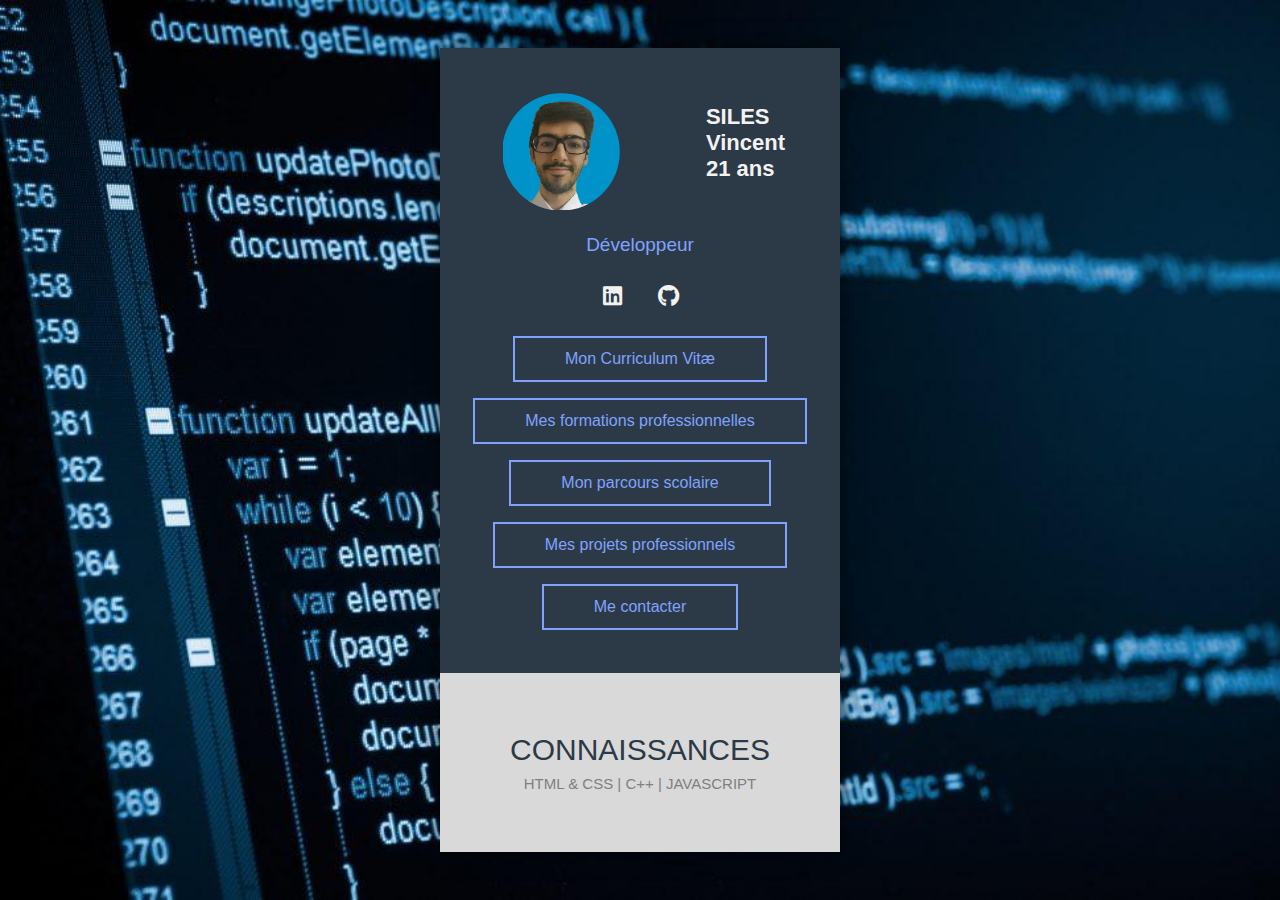
<file: index.html>
<!DOCTYPE html>
<html lang="fr">

<head>
    <meta charset="UTF-8">
    <meta name="viewport" content="width=device-width, initial-scale=1.0">
    <title>SILES Vincent</title>
    <link rel="stylesheet" href="https://cdnjs.cloudflare.com/ajax/libs/font-awesome/5.14.0/css/all.min.css" />
    <link rel="stylesheet" href="default.css">
    <link rel=icon type=image/png href=weblogo.png />
</head>

<body>
    <div class="profile-card">
        <div class="card-header">
            <div class="pic">
                <img src="moi.png" alt="">
            </div>
            <div style="float:right;" class="name">SILES<br>Vincent<br>21 ans</div><br><br>
            <center>
                <div class="desc">Développeur</div>
            </center><br>
            <div class="sm">
                <a href="https://www.linkedin.com/in/vincent-siles-5b14a5172" title="Aller voir mon profil Linkedin" target="_blank"><i class="fab fa-linkedin"></i></a>
                <a href="https://github.com/VincentSiles" title="Aller voir mon profil github" target="_blank"><i class="fab fa-github"></i></a>
            </div>
            <center><a href="cv.html" class="contact-btn">Mon Curriculum Vitæ</a></center>
            <center><a href="formations.html" class="contact-btn">Mes formations professionnelles</a></center>
            <center><a href="school.html" class="contact-btn">Mon parcours scolaire</a></center>
            <center><a href="projets.html" class="contact-btn">Mes projets professionnels</a></center>
            <center><a href="contact.html" class="contact-btn">Me contacter</a></center>
        </div>
        <div class="card-footer">
            <div class="numbers">
                <div class="item">
                    <center><span>Connaissances</span></center>
                    <center class="marge">HTML & CSS | C++ | JAVASCRIPT</center>
                </div>
            </div>
        </div>
    </div>
</body>

</html>
</file>
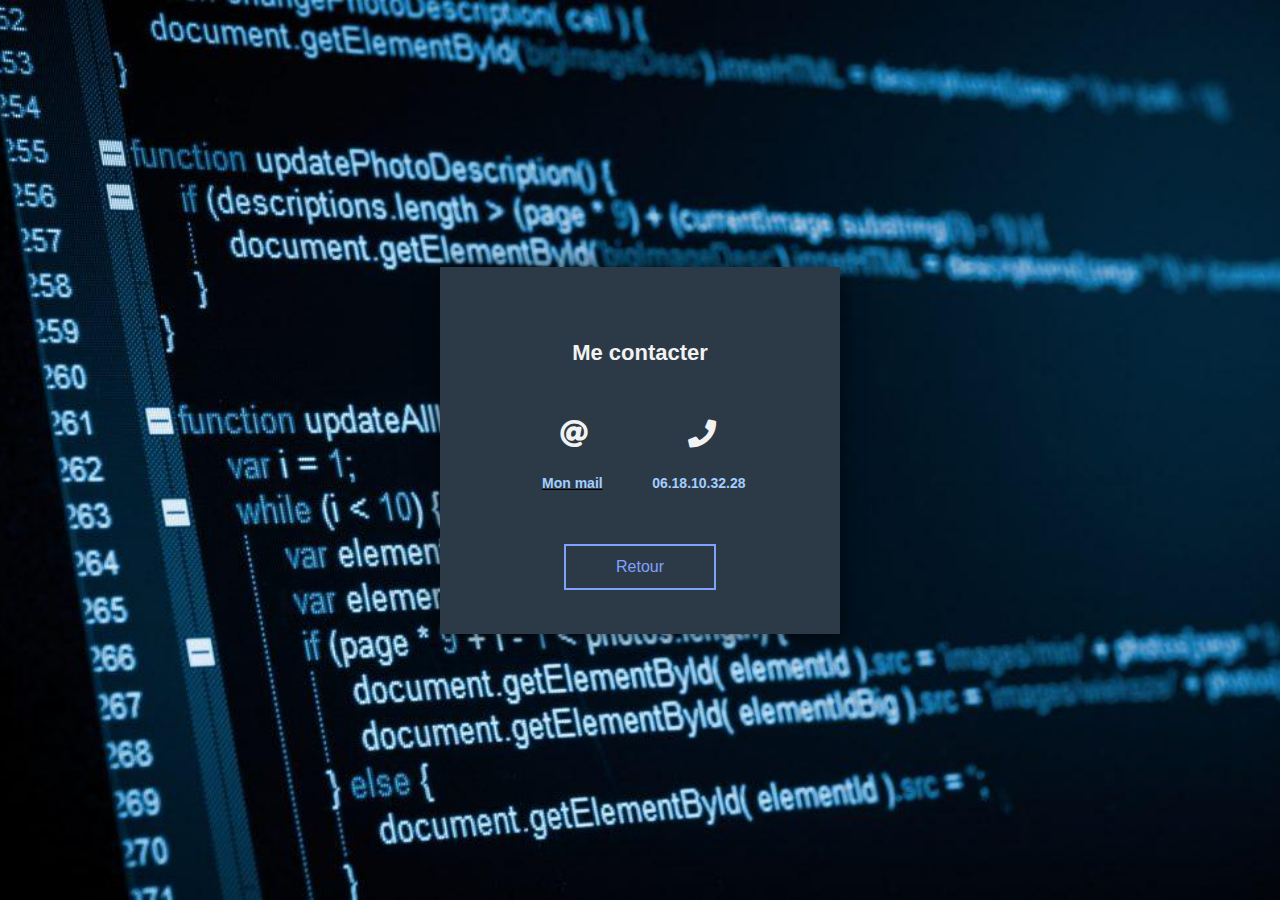
<file: contact.html>
<!DOCTYPE html>
<html lang="fr">

<head>
    <meta charset="UTF-8">
    <meta name="viewport" content="width=device-width, initial-scale=1.0">
    <title>SILES Vincent</title>
    <link rel="stylesheet" href="https://cdnjs.cloudflare.com/ajax/libs/font-awesome/5.14.0/css/all.min.css" />
    <link rel="stylesheet" href="default.css">
    <link rel=icon type=image/png href=weblogo.png />
</head>

<body>
    <div class="profile-card">
        <div class="card-header">
            <div class="pic">
            </div>
            <center>
                <div class="name">Me contacter</div><br><br></center>

            <div class="sm2">
                <a><i title="Par mail" class="fas fa-at"></i></a>
                <a><i title="Par téléphone" class="fas fa-phone"></i></a>
            </div><br>
            <span style="text-decoration: underline;"><a class="mail" href="mailto:v.siles@hotmail.fr">Mon mail</a></span>
            <a class="phone">06.18.10.32.28</a>
            <br><br><br>

            <center><a href="index.html" class=contact-btn>Retour</a>
                <center>
        </div>
    </div>
    </div>
    </div>
    </div>
    </div>
    </div>
</body>

</html>
</file>
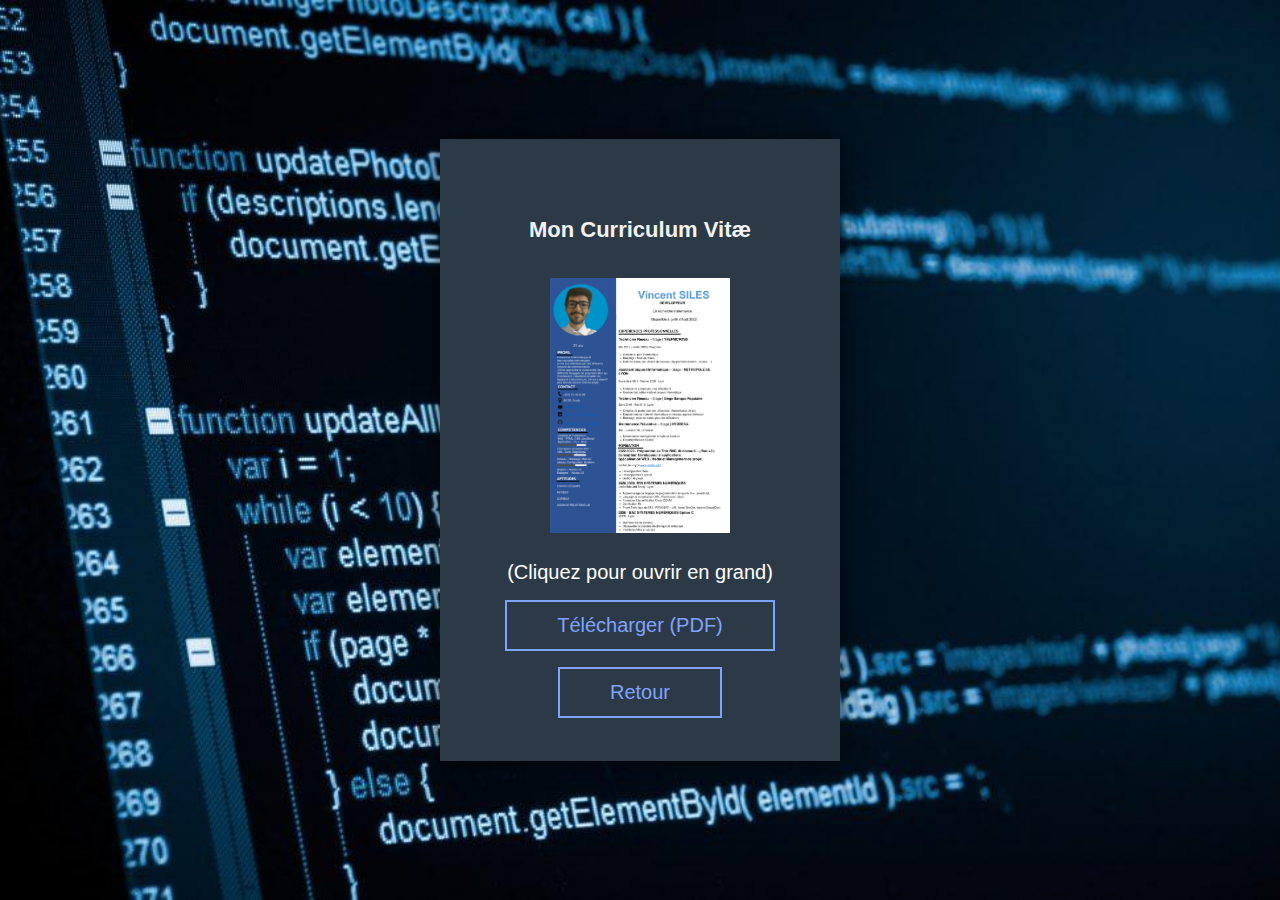
<file: cv.html>
<!DOCTYPE html>
<html lang="fr">

<head>
    <meta charset="UTF-8">
    <meta name="viewport" content="width=device-width, initial-scale=1.0">
    <title>SILES Vincent</title>
    <link rel="stylesheet" href="https://cdnjs.cloudflare.com/ajax/libs/font-awesome/5.14.0/css/all.min.css" />
    <link rel="stylesheet" href="default.css">
    <link rel=icon type=image/png href=weblogo.png />
</head>
<style>
    html {
        scroll-behavior: smooth
    }
    
    body {
        font-family: Arial, Helvetica, sans-serif;
        font-size: 20px
    }
    
    #myBtn {
        transition-duration: .4s;
        display: none;
        position: fixed;
        bottom: 20px;
        right: 30px;
        z-index: 99;
        font-size: 18px;
        border: 0;
        outline: 0;
        background-color: #3fb0d9;
        color: white;
        cursor: pointer;
        padding: 15px;
    }
    
    #myBtn:hover {
        transition-duration: .4s;
        background-color: #73c7e6
    }
    
    #myImg {
        cursor: pointer;
        transition: .3s
    }
    
    #myImg:hover {
        opacity: .7
    }
    
    .modal {
        display: none;
        position: fixed;
        z-index: 1;
        padding-top: 100px;
        left: 0;
        top: 0;
        width: 100%;
        height: 100%;
        overflow: auto;
        background-color: #000;
        background-color: rgba(0, 0, 0, 0.9)
    }
    
    .modal-content {
        margin: auto;
        display: block;
        width: 80%;
        max-width: 700px
    }
    
    #caption {
        margin: auto;
        display: block;
        width: 80%;
        max-width: 700px;
        text-align: center;
        color: #ccc;
        padding: 10px 0;
        height: 150px
    }
    
    .modal-content,
    #caption {
        -webkit-animation-name: zoom;
        -webkit-animation-duration: .6s;
        animation-name: zoom;
        animation-duration: .6s
    }
    
    @-webkit-keyframes zoom {
        from {
            -webkit-transform: scale(0)
        }
        to {
            -webkit-transform: scale(1)
        }
    }
    
    @keyframes zoom {
        from {
            transform: scale(0)
        }
        to {
            transform: scale(1)
        }
    }
    
    .close {
        position: absolute;
        top: 15px;
        right: 35px;
        color: #f1f1f1;
        font-size: 40px;
        font-weight: bold;
        transition: .3s
    }
    
    .close:hover,
    .close:focus {
        color: #bbbb;
        text-decoration: none;
        cursor: pointer
    }
    
    @media only screen and (max-width:700px) {
        .modal-content {
            width: 100%
        }
    }
</style>

<body>
    <div class="profile-card">
        <div class="card-header">
            <div class="pic">
            </div>
            <center>
                <div class="name">Mon Curriculum Vitæ</div><br></center>
            <center><img id="myImg" src="cv.png" Alt="Mon Curriculum Vitæ" style=width:100%;max-width:180px></img><br><br></center>
            <center>
                <p><a class=txtcv>(Cliquez pour ouvrir en grand)</a></p>
            </center>
            <center><a href=cv.pdf target=_blank class=contact-btn>Télécharger (PDF)</a></center>
            <center><a href="index.html" class=contact-btn>Retour</a>
                <center>
                    <!-- The Modal -->
                    <div id="myModal" class="modal">

                        <!-- The Close Button -->
                        <span class="close">&times;</span>

                        <!-- Modal Content (The Image) -->
                        <img class="modal-content" id="img01">

                        <!-- Modal Caption (Image Text) -->
                        <div id="caption"></div>
                    </div>
        </div>
    </div>
    </div>
    </div>
    </div>
    </div>
</body>
<script>
    // Get the modal
    var modal = document.getElementById("myModal");

    // Get the image and insert it inside the modal - use its "alt" text as a caption
    var img = document.getElementById("myImg");
    var modalImg = document.getElementById("img01");
    var captionText = document.getElementById("caption");
    img.onclick = function() {
        modal.style.display = "block";
        modalImg.src = this.src;
        captionText.innerHTML = this.alt;
    }

    // Get the <span> element that closes the modal
    var span = document.getElementsByClassName("close")[0];

    // When the user clicks on <span> (x), close the modal
    span.onclick = function() {
        modal.style.display = "none";
    }
</script>

</html>
</file>
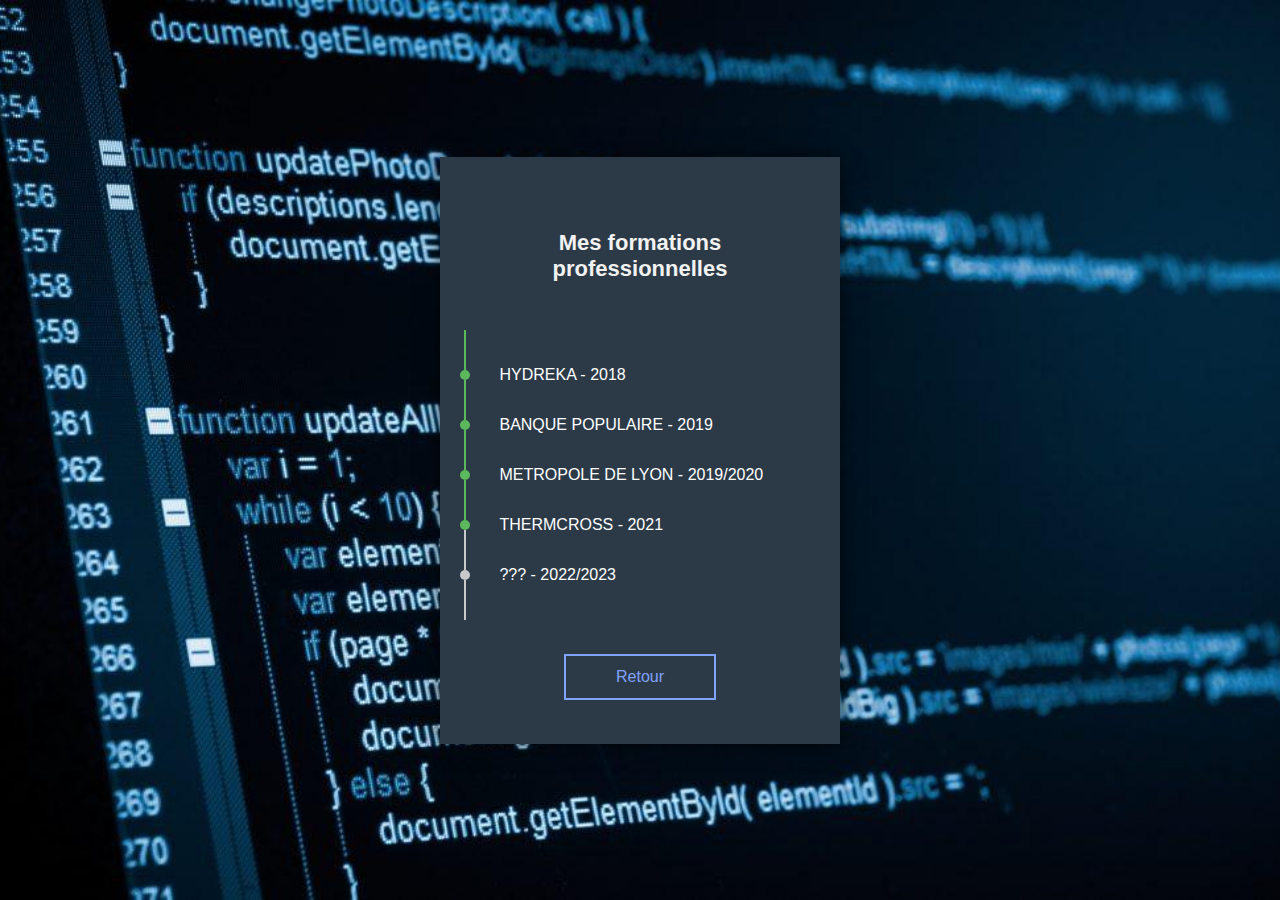
<file: formations.html>
<!DOCTYPE html>
<html lang="fr">

<head>
    <meta charset="UTF-8">
    <meta name="viewport" content="width=device-width, initial-scale=1.0">
    <title>SILES Vincent</title>
    <link rel="stylesheet" href="https://cdnjs.cloudflare.com/ajax/libs/font-awesome/5.14.0/css/all.min.css" />
    <link rel="stylesheet" href="default.css">
    <link rel=icon type=image/png href=weblogo.png />
</head>

<body>
    <div class="profile-card">
        <div class="card-header">
            <div class="pic">
            </div>
            <center>
                <div class="name">Mes formations professionnelles</div><br><br></center>
            <ul id="progress" class="progress">
                <li>
                    <div class="divider green"></div>
                </li>
                <li>
                    <div class="node green"></div>
                    <p class="txtcv">HYDREKA - 2018</p>
                </li>
                <li>
                    <div class="divider green"></div>
                </li>
                <li>
                    <div class="node green"></div>
                    <p class="txtcv">BANQUE POPULAIRE - 2019</p>
                </li>
                <li>
                    <div class="divider green"></div>
                </li>
                <li>
                    <div class="node green"></div>
                    <p class="txtcv">METROPOLE DE LYON - 2019/2020</p>
                </li>
                <li>
                    <div class="divider green"></div>
                </li>
                <li>
                    <div class="node green"></div>
                    <p class="txtcv">THERMCROSS - 2021</p>
                </li>
                <li>
                    <div class="divider grey"></div>
                </li>
                <li>
                    <div class="node grey"></div>
                    <p class="txtcv">??? - 2022/2023</p>
                </li>
                <li>
                    <div class="divider grey"></div>
                </li>
            </ul><br>
            <center><a href="index.html" class=contact-btn>Retour</a>
                <center>
        </div>
    </div>
    </div>
    </div>
    </div>
    </div>
    </div>
</body>

</html>
</file>
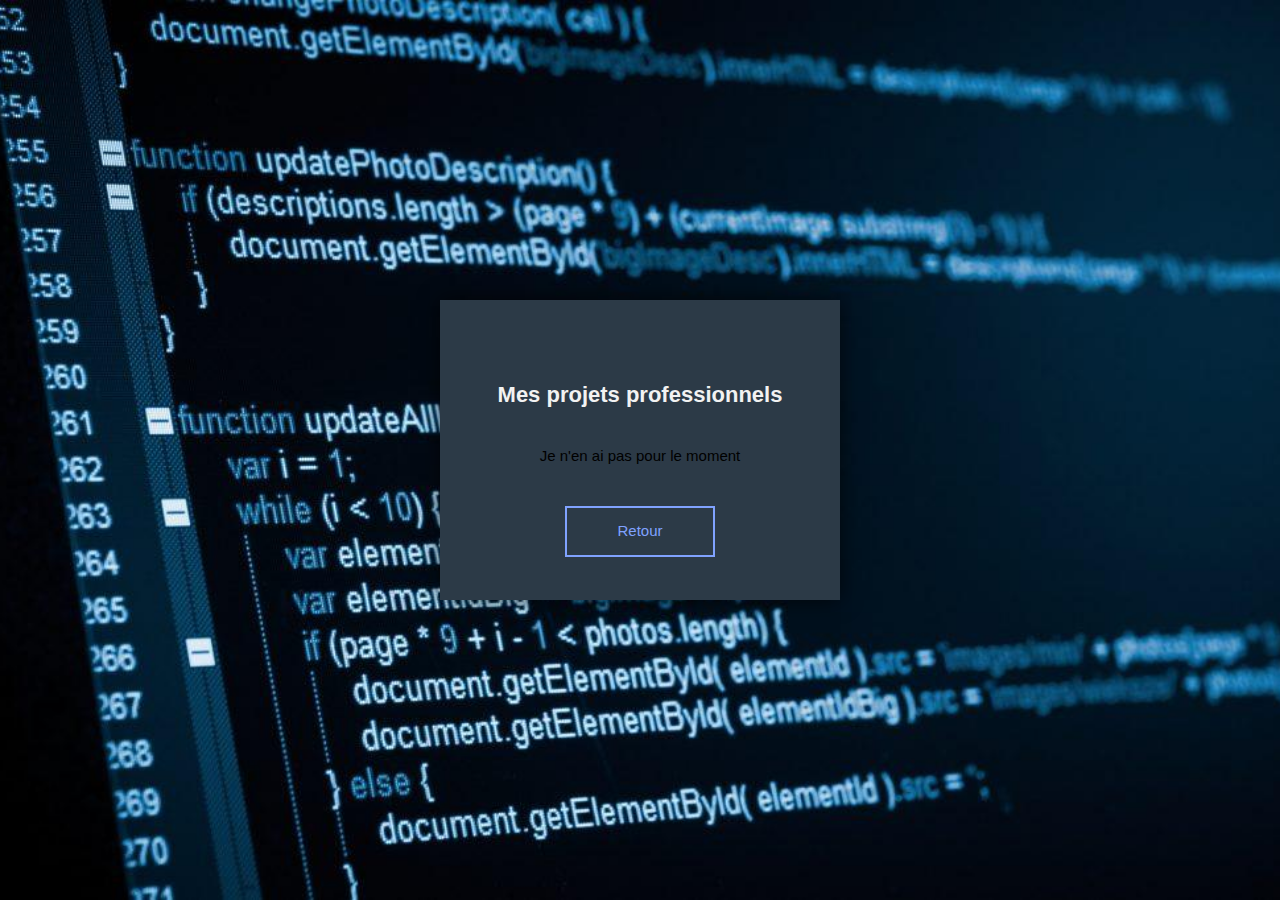
<file: projets.html>
<!DOCTYPE html>
<html lang="fr">

<head>
    <meta charset="UTF-8">
    <meta name="viewport" content="width=device-width, initial-scale=1.0">
    <title>SILES Vincent</title>
    <link rel="stylesheet" href="https://cdnjs.cloudflare.com/ajax/libs/font-awesome/5.14.0/css/all.min.css" />
    <link rel="stylesheet" href="https://www.w3schools.com/w3css/4/w3.css">
    <link rel="stylesheet" href="default.css">
    <link rel=icon type=image/png href=weblogo.png />
</head>

<style>
    .mySlides {
        display: none;
    }
</style>

<body>
    <div class="profile-card">
        <div class="card-header">
            <div class="pic">
            </div>
            <center>
                <div class="name">Mes projets professionnels</div><br></center>
            <center>Je n'en ai pas pour le moment</center>
            <br>
            <center><a href="index.html" class=contact-btn>Retour</a>
                <center>
        </div>
    </div>
    </div>
    </div>
    </div>
    </div>
    </div>

    <script>
        var slideIndex = 1;
        showDivs(slideIndex);

        function plusDivs(n) {
            showDivs(slideIndex += n);
        }

        function showDivs(n) {
            var i;
            var x = document.getElementsByClassName("mySlides");
            if (n > x.length) {
                slideIndex = 1
            }
            if (n < 1) {
                slideIndex = x.length
            }
            for (i = 0; i < x.length; i++) {
                x[i].style.display = "none";
            }
            x[slideIndex - 1].style.display = "block";
        }
    </script>

</body>

</html>
</file>
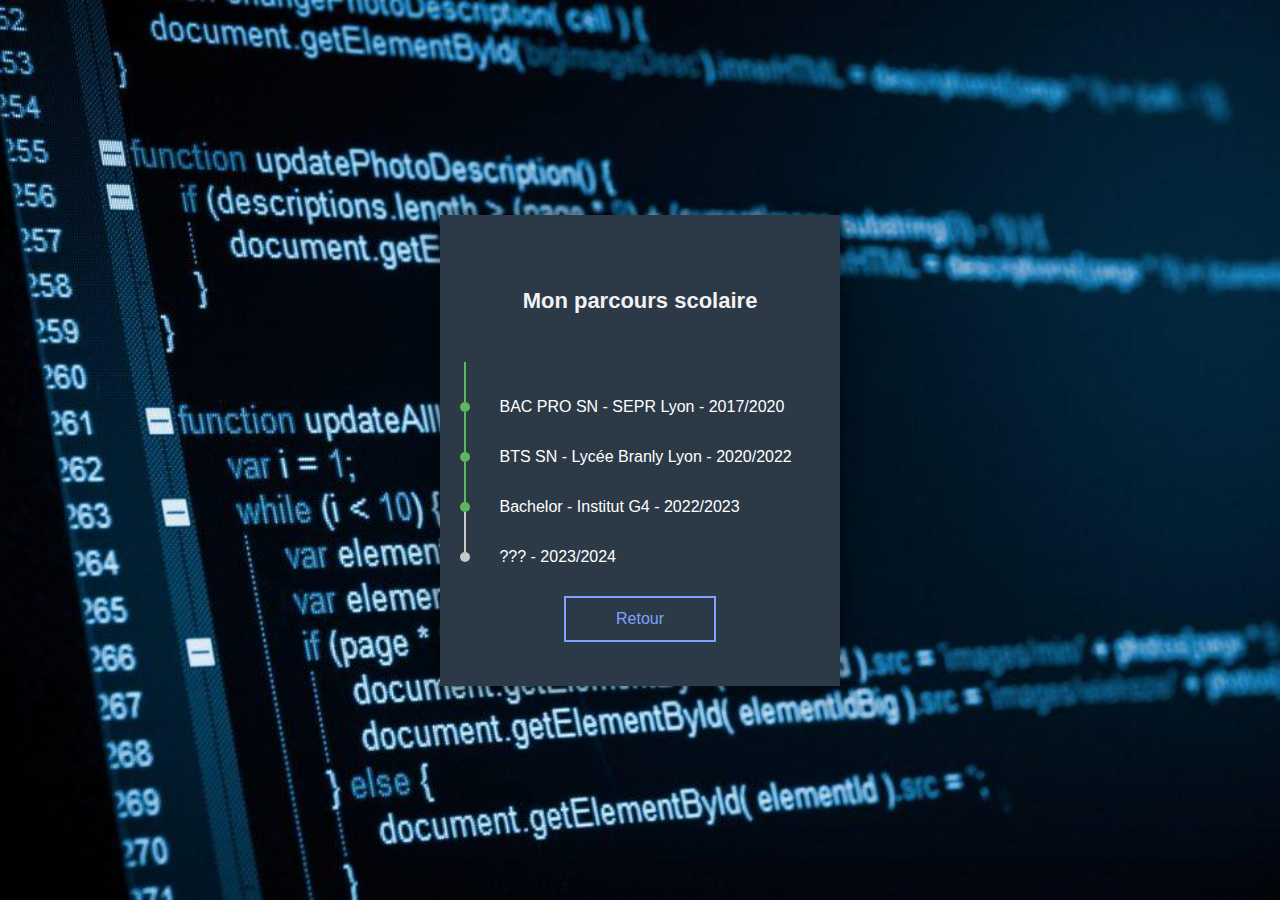
<file: school.html>
<!DOCTYPE html>
<html lang="fr">

<head>
    <meta charset="UTF-8">
    <meta name="viewport" content="width=device-width, initial-scale=1.0">
    <title>SILES Vincent</title>
    <link rel="stylesheet" href="https://cdnjs.cloudflare.com/ajax/libs/font-awesome/5.14.0/css/all.min.css" />
    <link rel="stylesheet" href="default.css">
    <link rel=icon type=image/png href=weblogo.png />
</head>

<body>
    <div class="profile-card">
        <div class="card-header">
            <div class="pic">
            </div>
            <center>
                <div class="name">Mon parcours scolaire</div><br><br></center>
            <ul id="progress" class="progress">
                <li>
                    <div class="divider green"></div>
                </li>
                <li>
                    <div class="node green"></div>
                    <p class="txtcv">BAC PRO SN - SEPR Lyon - 2017/2020</p>
                </li>
                <li>
                    <div class="divider green"></div>
                </li>
                <li>
                    <div class="node green"></div>
                    <p class="txtcv">BTS SN - Lycée Branly Lyon - 2020/2022</p>
                </li>
                <li>
                    <div class="divider green"></div>
                </li>
                <li>
                    <div class="node green"></div>
                    <p class="txtcv">Bachelor - Institut G4 - 2022/2023</p>
                </li>
                <li>
                    <div class="divider grey"></div>
                </li>
                <li>
                    <div class="node grey"></div>
                    <p class="txtcv">  ??? - 2023/2024</p>
                </li>
                
            </ul><br>
            <center><a href="index.html" class=contact-btn>Retour</a>
                <center>
        </div>
    </div>
    </div>
    </div>
    </div>
    </div>
    </div>
</body>

</html>
</file>
<file: default.css>
* {
    margin: 0;
    padding: 0;
    font-family: "Ubuntu", sans-serif;
    box-sizing: border-box;
    text-decoration: none;
}

body {
    height: 100vh;
    background: url(bg.jpg) no-repeat center;
    background-size: cover;
    display: flex;
    align-items: center;
    justify-content: center;
}

.profile-card {
    width: 400px;
    overflow: hidden;
    box-shadow: 0 0 20px #000000b3;
}

.card-header {
    background: #2c3a47;
    padding: 43.5px 20px;
}

.pic {
    display: inline-block;
    margin-left: 11.5%;
}

@keyframes animated-gradient {
    25% {
        background-position: left bottom;
    }
    50% {
        background-position: right bottom;
    }
    75% {
        background-position: right top;
    }
    100% {
        background-position: left top;
    }
}

.pic img {
    display: block;
    width: 120px;
    height: 120px;
    border-radius: 50%;
    padding: 1%;
}

.name {
    color: #f2f2f2;
    font-size: 22px;
    font-weight: 600;
    margin: 12px 35px;
}

.contact {
    color: #ffffff;
    margin: 12px 20px;
}

@media screen and (max-width: 600px) {
    .mail {
        color: #a3ceff;
        font-size: 14px;
        font-weight: bold;
        text-align: center;
        margin-left: 62px;
    }
}

@media screen and (max-width: 600px) {
    .phone {
        color: #a3ceff;
        font-size: 14px;
        font-weight: bold;
        text-align: center;
        margin-left: 47px;
    }
}

@media screen and (min-width: 600px) {
    .mail {
        color: #a3ceff;
        font-size: 14px;
        font-weight: bold;
        text-align: center;
        margin-left: 82px;
    }
}

@media screen and (min-width: 600px) {
    .phone {
        color: #a3ceff;
        font-size: 14px;
        font-weight: bold;
        text-align: center;
        margin-left: 45px;
    }
}

.desc {
    font-size: 19px;
    color: #80a2ff;
}

.sm {
    display: flex;
    justify-content: center;
    text-align: center;
    margin: 10px 10px;
}

.sm a {
    color: #f2f2f2;
    width: 56px;
    font-size: 22px;
    transition: .3s linear;
}

.sm a:hover {
    color: #80a2ff;
    transform: scale(1.35);
}

.sm2 {
    display: flex;
    justify-content: center;
    margin: 5px 5px;
    margin-left: 28%;
}

.sm2 a {
    color: #f2f2f2;
    width: 56px;
    font-size: 28px;
    transition: .3s linear;
    margin-right: 100px;
}

.sm2 a:hover {
    color: #80a2ff;
    transform: scale(1.35);
}

.marge {
    margin-top: 8px;
}

.caption {
    color: white;
    text-align: center;
    margin-top: 12px;
}

.contact-btn {
    display: inline-block;
    padding: 12px 50px;
    color: #80a2ff;
    border: 2px solid #80a2ff;
    margin-top: 16px;
    transition: .3s linear;
}

.discord-btn {
    display: inline-block;
    padding: 12px 50px;
    color: #80a2ff;
    border: 2px solid #80a2ff;
    border-radius: 6px;
    margin-top: 16px;
    transition: .3s linear;
}

.contact-btn:hover {
    background: #80a2ff;
    color: #f2f2f2;
}

.discord-btn:hover {
    background: #80a2ff;
    color: #f2f2f2;
}

.card-footer {
    background: #d9d9d9;
    padding: 60px 10px;
}

.numbers {
    display: flex;
    align-items: center;
}

.item {
    flex: 1;
    text-transform: uppercase;
    font-size: 15px;
    color: #808080;
}

.item span {
    display: block;
    color: #2c3a47;
    font-size: 30px;
}

.border {
    width: 1px;
    height: 30px;
    background: #bbb;
}

.txtcv {
    color: white;
}


/* Style the Image Used to Trigger the Modal */

#myImg {
    cursor: pointer;
    transition: 0.3s;
}

#myImg:hover {
    opacity: 0.7;
}


/* The Modal (background) */

.modal {
    display: none;
    /* Hidden by default */
    position: fixed;
    /* Stay in place */
    z-index: 1;
    /* Sit on top */
    padding-top: 100px;
    /* Location of the box */
    left: 0;
    top: 0;
    width: 100%;
    /* Full width */
    height: 100%;
    /* Full height */
    overflow: auto;
    /* Enable scroll if needed */
    background-color: rgb(0, 0, 0);
    /* Fallback color */
    background-color: rgba(0, 0, 0, 0.9);
    /* Black w/ opacity */
}


/* Modal Content (Image) */

.modal-content {
    margin: auto;
    display: block;
    width: 80%;
    max-width: 700px;
}


/* Caption of Modal Image (Image Text) - Same Width as the Image */

#caption {
    margin: auto;
    display: block;
    width: 80%;
    max-width: 700px;
    text-align: center;
    color: #ccc;
    padding: 10px 0;
    height: 150px;
}


/* Add Animation - Zoom in the Modal */

.modal-content,
#caption {
    animation-name: zoom;
    animation-duration: 0.6s;
}

@keyframes zoom {
    from {
        transform: scale(0)
    }
    to {
        transform: scale(1)
    }
}


/* The Close Button */

.close {
    position: absolute;
    top: 15px;
    right: 35px;
    color: #f1f1f1;
    font-size: 40px;
    font-weight: bold;
    transition: 0.3s;
}

.close:hover,
.close:focus {
    color: #bbb;
    text-decoration: none;
    cursor: pointer;
}


/* 100% Image Width on Smaller Screens */

@media only screen and (max-width: 700px) {
    .modal-content {
        width: 100%;
    }
}

.progress {
    margin: center;
}

*,
*:after,
*:before {
    margin: 0;
    padding: 0;
}

body {
    padding: 15px;
    font-family: Helvetica, sans-serif;
}

input[type="button"] {
    margin-top: 20px;
}

.node {
    height: 10px;
    width: 10px;
    border-radius: 50%;
    display: inline-block;
    transition: all 1000ms ease;
}

.activated {
    box-shadow: 0px 0px 3px 2px rgba(194, 255, 194, 0.8);
}

.divider {
    height: 40px;
    width: 2px;
    margin-left: 4px;
    transition: all 800ms ease;
}

li p {
    display: inline-block;
    margin-left: 25px;
}

li {
    list-style: none;
    line-height: 1px;
}

.blue {
    background-color: rgba(82, 165, 255, 1);
}

.green {
    background-color: rgba(92, 184, 92, 1)
}

.red {
    background-color: rgba(255, 148, 148, 1);
}

.grey {
    background-color: rgba(201, 201, 201, 1);
}
</file>
